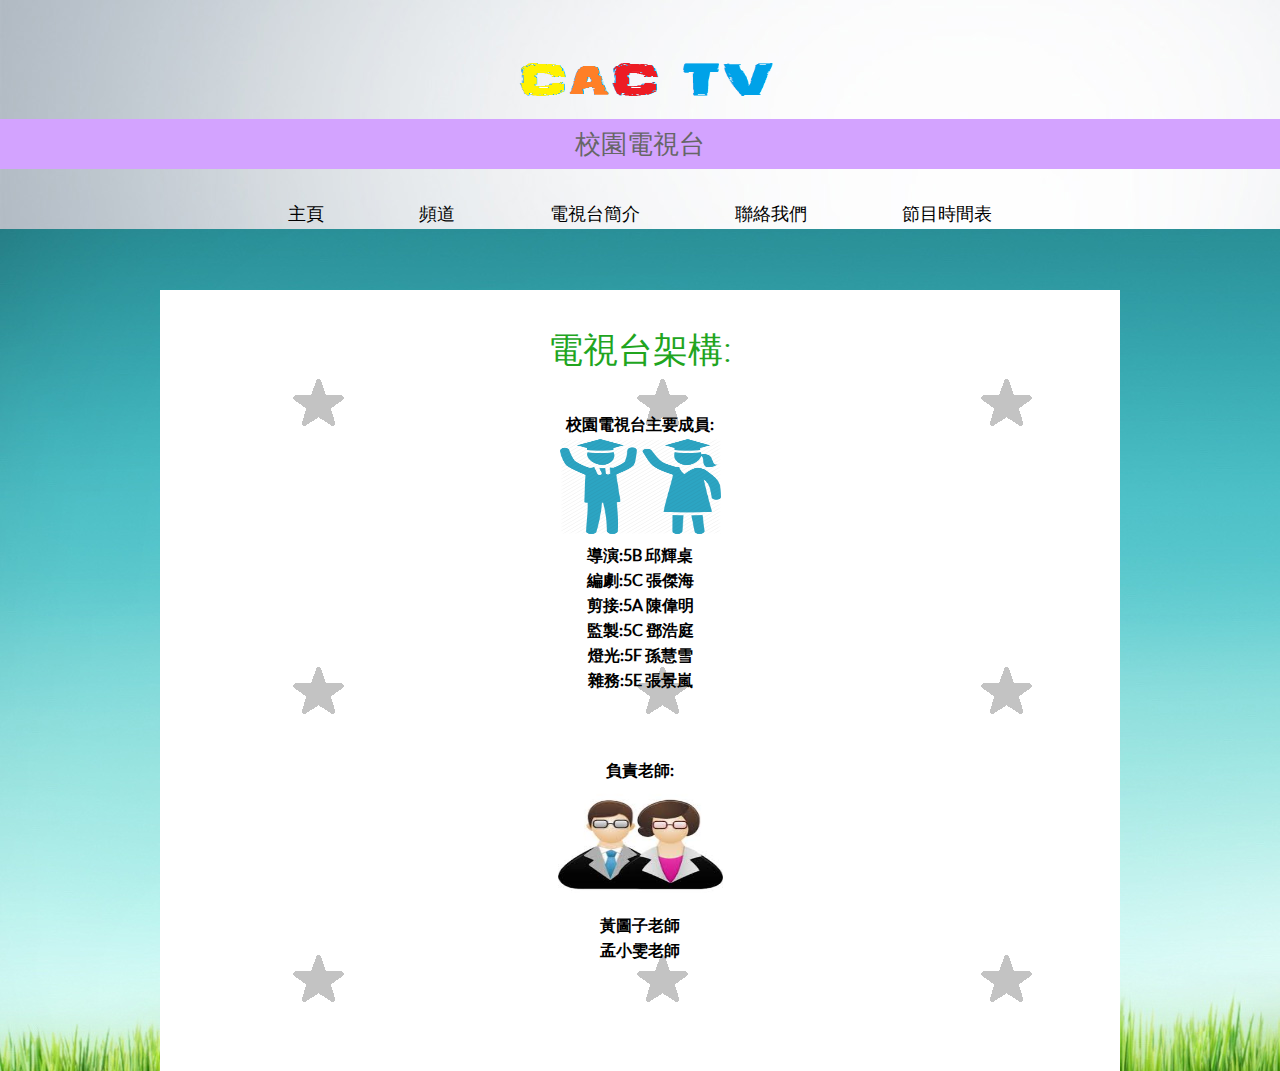
<file: about.html>
<!DOCTYPE html>
<!-- Website template by freewebsitetemplates.com -->
<html>
<head>
	<meta charset="utf-8">
	<meta name="viewport" content="user-scalable=0, width=device-width, initial-scale=1.0, maximum-scale=1.0, minimum-scale=1.0">
	<title>CAC campus TV</title>
	<link rel="stylesheet" type="text/css" href="css/style.css">
	<link rel="stylesheet" type="text/css" href="css/mobile.css">
	<style type="text/css">
	body,td,th {
	font-family: latoregular;
	text-align: center;
}
body {
	background-image: url(images/99ad8fd55ea33c571fd3e49079ed908f_full.jpg);
}
    </style>
	<script type='text/javascript' src='js/mobile.js'></script>
</head>
<body>
	<div id="header">
	  <h1><a href="index.html"><img src="images/cactvheader.png" width="287" height="82" alt="cactvheader"><span>校園電視台</span></a></h1>
		<ul id="navigation">
			<li>
				<a href="index.html">主頁</a>
			</li>
			<li>
				<a href="classes.html">頻道</a></li>
			 <li> <a href="instructors.html">電視台簡介</a>
                    <ul>
                     <li><a href="photo.html">活動相片記錄冊</a></li>
                 </ul>
                
                        </li>
			<li>
				<a href="contact.html">聯絡我們</a>
			</li>
			<li>
				<a href="blog.html">節目時間表</a>
			</li>
		</ul>
	</div>
<p>&nbsp;</p>
     <p>&nbsp;</p>
	<div id="body">
		<h2><center>
		電視台架構:
	  </center></h2>
		<div class="content"><strong><center>
		  <p>校園電視台主要成員:
		  </p>
		  <p><strong><strong><strong><strong><strong><strong><strong><strong><strong><strong><strong><strong><strong><strong><strong><img src="images/student.png" width="161" height="95" alt="student"></strong></strong></strong></strong></strong></strong></strong></strong></strong></strong></strong></strong></strong></strong></strong></p>
		  <table width="200" border="0">
		    <tr>
		      <td>導演:5B 邱<strong>輝桌</strong></td>
	        </tr>
		    <tr>
		      <td>編劇:5C 張傑海</td>
	        </tr>
		    <tr>
		      <td><strong>剪接:5A 陳偉明 </strong></td>
	        </tr>
		    <tr>
		      <td><strong>監製:5C 鄧浩庭</strong></td>
	        </tr>
		    <tr>
		      <td><strong>燈光:5F 孫慧雪</strong></td>
	        </tr>
		    <tr>
		      <td><strong>雜務:5E 張景嵐</strong></td>
	        </tr>
	      </table>  
		  <p>&nbsp;</p>
		  <p>&nbsp;      </p>
		  <p>負責老師:</p>
		  <p><img src="images/teacher.jpg" width="165" height="119" alt="teacher"></p>
		  <table width="200" border="0">
		    <tr>
		      <td><strong> 黃圖子老師</strong></td>
	        </tr>
		    <tr>
		      <td><strong>孟小雯老師</strong></td>
	        </tr>
	      </table>
		  <p>&nbsp;</p>
		  <p>&nbsp;</p>
		</center>
		</strong>	
      </div>	
	</div>
</body>
</html>
</file>
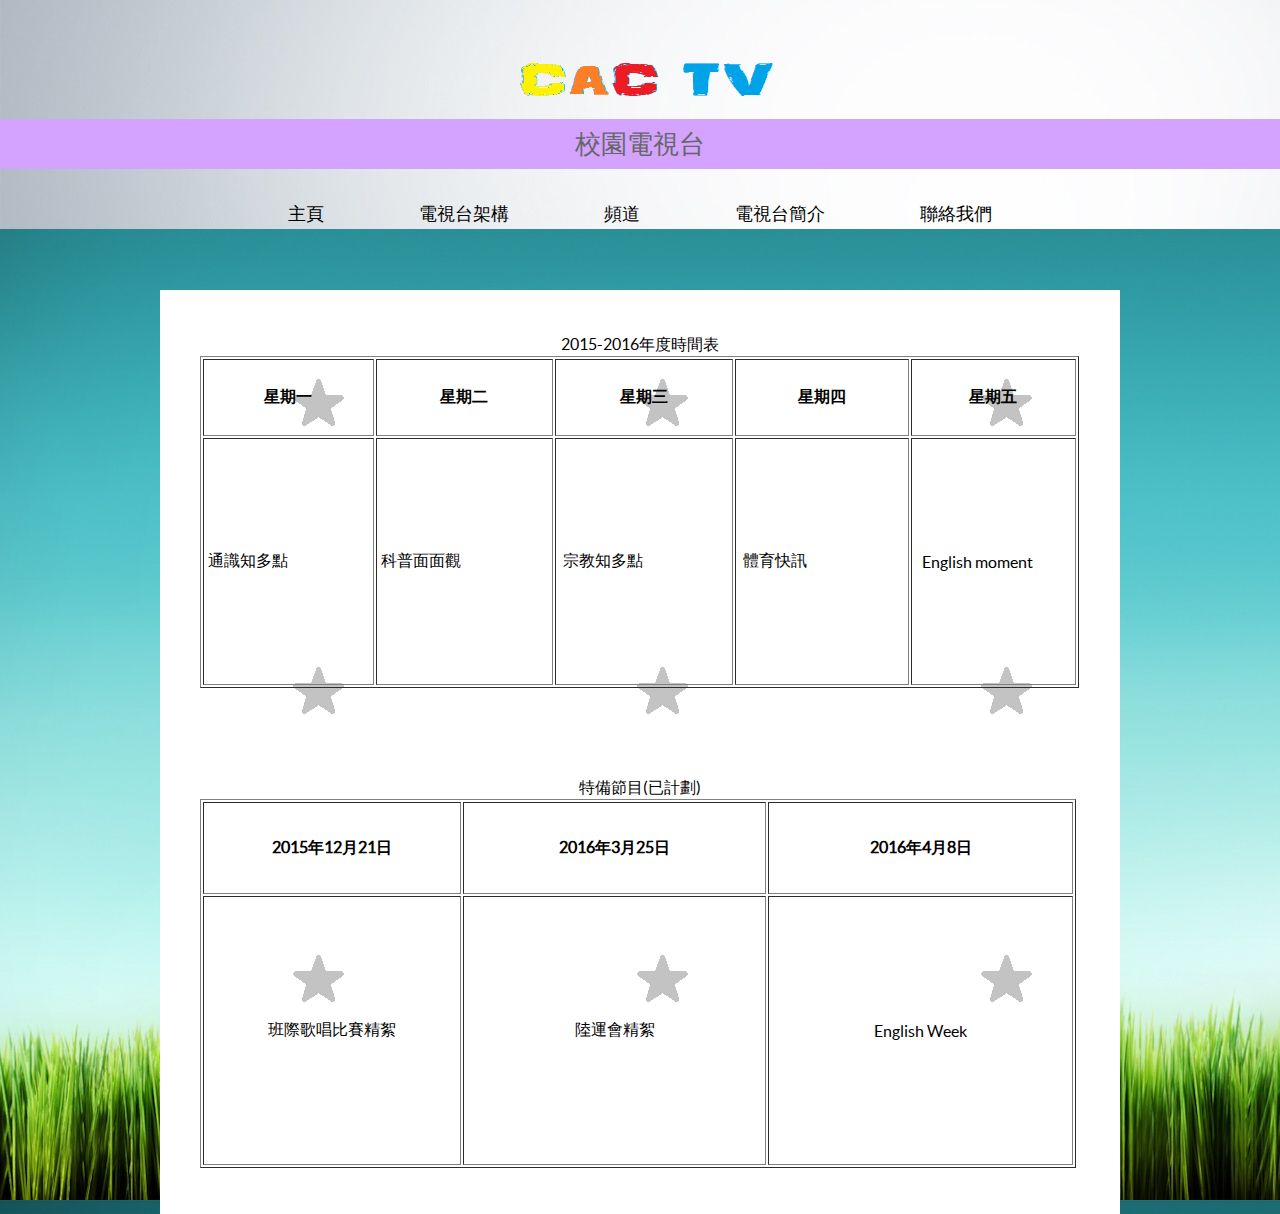
<file: blog.html>
<!DOCTYPE html>
<!-- Website template by freewebsitetemplates.com -->
<html>
  <head>
    <meta content="text/html; charset=UTF-8" http-equiv="content-type">
    <meta name="viewport" content="user-scalable=0, width=device-width, initial-scale=1.0, maximum-scale=1.0, minimum-scale=1.0">
    <title>CAC campus TV</title>
    <link rel="stylesheet" type="text/css" href="css/style.css">
    <link rel="stylesheet" type="text/css" href="css/mobile.css">
    <script type="text/javascript" src="js/mobile.js"></script>
  </head>
  <body>
    <div id="header">
      <h1><a href="index.html"><img src="images/cactvheader.png" width="287" height="82" alt="cactvheader"><span>校園電視台</span></a></h1>
      <ul id="navigation">
        <li> <a href="index.html">主頁</a> </li>
        <li> <a href="about.html">電視台架構</a> </li>
        <li> <a href="classes.html">頻道</a></li>
		 <li> <a href="instructors.html">電視台簡介</a>
                   <ul>
                     <li><a href="photo.html">活動相片記錄冊</a></li>
                 </ul>
                </li>
        <li> <a href="contact.html">聯絡我們</a> </li>
      </ul>
    </div>
    <p>&nbsp;</p>
     <p>&nbsp;</p>
    <div id="body">
      <center>2015-2016年度時間表</center>
      <table border="1" width="879">
        <tbody>
          <tr>
            <th height="73">星期一</th>
            <th>星期二</th>
            <th>星期三</th>
            <th>星期四</th>
            <th>星期五</th>
          </tr>
          <tr>
            <td style="width: 166.983px;" height="243">&nbsp;<span style="text-align: justify">通識知多點</span></td>
            <td style="margin-left: -9px; width: 172.967px;">&nbsp;科普面面觀</td>
            <td style="width: 173.633px;">&nbsp; 宗教知多點</td>
            <td style="margin-left: -6px; width: 170.45px;">&nbsp; 體育快訊</td>
            <td style="width: 160.983px;">&nbsp;&nbsp; English moment</td>
          </tr>
        </tbody>
      </table>
      <p>&nbsp;</p>
      <p>&nbsp;</p>
      <p>&nbsp;</p>
      <center>特備節目(已計劃)</center>
      <table border="1" width="876">
        <tbody>
          <tr>
            <th scope="col" height="88" width="254">2015年12月21日</th>
            <th scope="col" width="299">2016年3月25日</th>
            <th scope="col" width="301">2016年4月8日</th>
          </tr>
          <tr>
            <td scope="row" height="265"><center>班際歌唱比賽精絮</center></td>
            <td>
              <center>陸運會精絮</center>
            </td>
            <td>
              <center> English Week</center>
            </td>
          </tr>
        </tbody>
      </table>
    </div>
  </body>
</html>
</file>
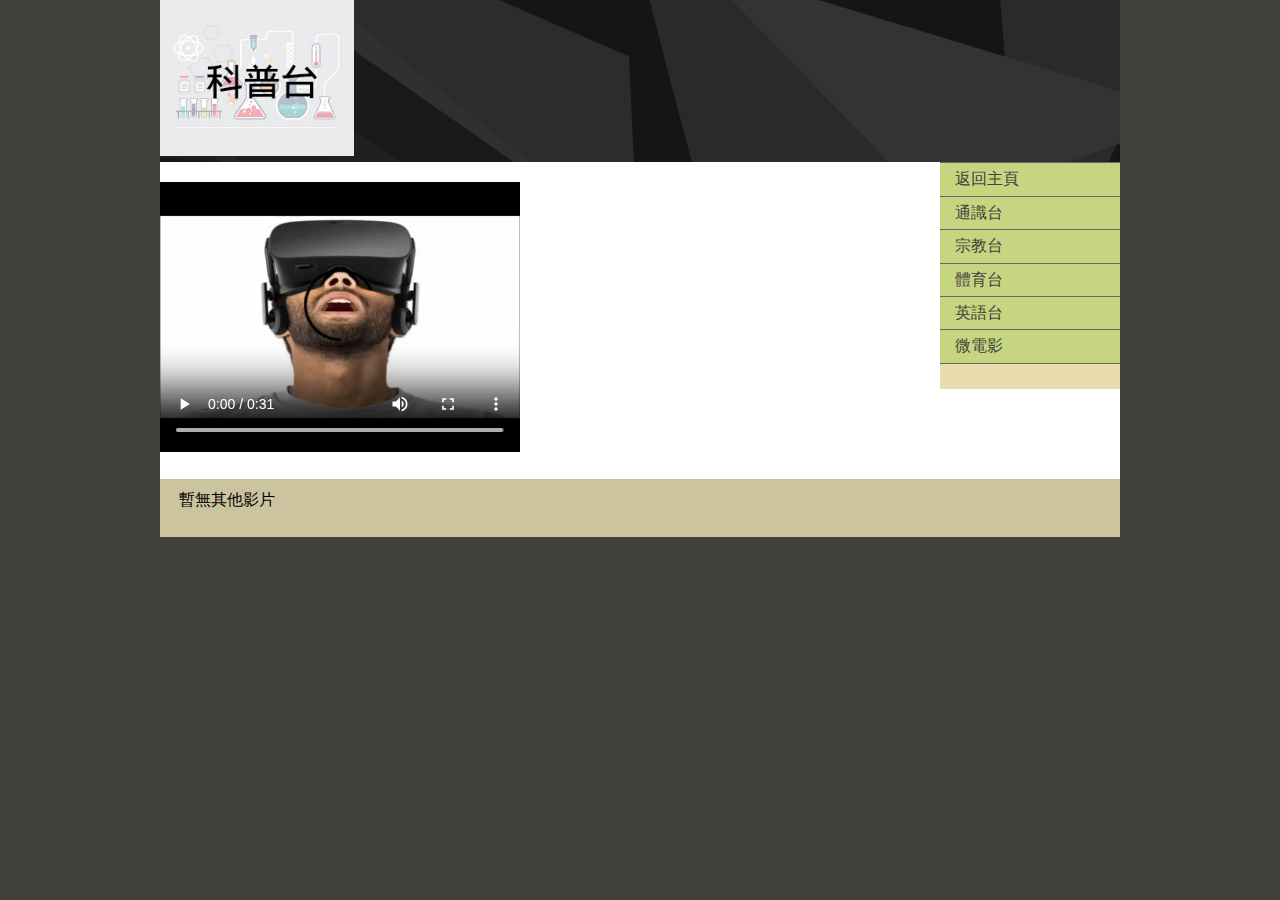
<file: channel2.html>
<!doctype html>
<html>
<head>
<meta charset="utf-8">
<title>無標題文件</title>
<style type="text/css">
<!--
body {
	font: 100%/1.4 Verdana, Arial, Helvetica, sans-serif;
	background-color: #42413C;
	margin: 0;
	padding: 0;
	color: #000;
}

/* ~~ 元素/標籤選取器 ~~ */
ul, ol, dl { /* 由於瀏覽器之間的差異，最佳作法是在清單中使用零寬度的欄位間隔及邊界。為了保持一致，您可以在這裡指定所要的量，或在清單包含的清單項目 (LI、DT、DD) 上指定所要的量。請記住，除非您寫入較為特定的選取器，否則在此執行的作業將重疊顯示到 .nav 清單。 */
	padding: 0;
	margin: 0;
}
h1, h2, h3, h4, h5, h6, p {
	margin-top: 0;	 /* 移除上方邊界可以解決邊界可能從其包含的 Div 逸出的問題。剩餘的下方邊界可以保持 Div 不與接在後面的元素接觸。 */
	padding-right: 15px;
	padding-left: 15px; /* 將欄位間隔加入至 Div 內元素的兩側 (而不是 Div 本身)，即可不需執行任何方塊模型的計算作業。具有側邊欄位間隔的巢狀 Div 也可當做替代方法。 */
}
a img { /* 這個選取器會移除某些瀏覽器在影像由連結所圍繞時，影像周圍所顯示的預設藍色邊框 */
	border: none;
}

/* ~~ 網站連結的樣式設定必須保持此順序，包括建立滑過 (Hover) 效果的選取器群組在內。~~ */
a:link {
	color: #42413C;
	text-decoration: underline; /* 除非您要設定非常獨特的連結樣式，否則最好提供底線，以便快速看出 */
}
a:visited {
	color: #6E6C64;
	text-decoration: underline;
}
a:hover, a:active, a:focus { /* 這個選取器群組可以讓使用鍵盤導覽的使用者，也和使用滑鼠的使用者一樣擁有相同的滑過體驗。 */
	text-decoration: none;
}

/* ~~這個固定寬度的容器環繞著其他 Div~~ */
.container {
	width: 960px;
	background-color: #FFF;
	margin: 0 auto; /* 兩側的自動值與寬度結合後，版面便會置中對齊 */
}

/* ~~ 頁首沒有指定的寬度，而會橫跨版面的整個寬度。頁首包含影像預留位置，必須由您自己的連結商標加以取代 ~~ */
.header {
	background-color: #FFFFFF;
	background-image: url(images/channelbg.jpg);
}

/* ~~ 這是版面的欄位。~~ 

1) 欄位間隔只會置於 Div 的頂端或底部。這些 Div 內的元素在兩側會有欄位間隔，可讓您不需進行「方塊模型計算」。請記住，如果對 Div 本身加入任何側邊的欄位間隔或邊框，在計算「總」寬度時，就會將這些加入您定義的寬度。您也可以選擇移除 Div 中元素的欄位間隔，然後在其中放置沒有寬度的第二個 Div，並依設計所需放置欄位間隔。

2) 尚未為這些欄位提供邊界，因為它們全都是浮動的。如果必須加入邊界，請避免將其放在浮動方向的一側 (例如將右邊界放在設定為向右浮動的 Div 上)。在許多時候，您都可以改用欄位間隔。對於必須違反此規則的 Div，您應該在 Div 的規則中加入 "display:inline" 宣告，以防止某些版本的 Internet Explorer 將邊界加倍。

3) 因為可在文件中多次使用類別 (也可對單一的元素套用多個類別)，所以已為欄位指定類別名稱，而非 ID。例如，您可在必要時將兩個側邊列 Div 堆疊起來。如有需要，也可以將這些名稱輕鬆地變更為 ID (只要您在每份文件中只使用一次)。

4) 如果想要將導覽放在左方而非右方，只要將這些欄設定為往反方向浮動 (全部往左，而非全部往右)，它們就會以相反順序呈現。您不需要在 HTML 原始碼中移動 Div。

*/
.sidebar1 {
	float: right;
	width: 180px;
	background-color: #EADCAE;
	padding-bottom: 10px;
}
.content {

	padding: 10px 0;
	width: 780px;
	float: right;
}

/* ~~ 這個群組選取器會在 .content 區域空間中提供清單 ~~ */
.content ul, .content ol { 
	padding: 0 15px 15px 40px; /* 這個欄位間隔反映出上方標題和段落規則中的右方間隔。當欄位間隔位於下方時，便可將清單中的其他元素間隔開來；當位於左方時，則可藉此建立縮排。這些動作均可依需要進行調整。 */
}

/* ~~ 導覽清單樣式 (如果選擇使用 Spry 之類的預製飛出選單，則可移除) ~~ */
ul.nav {
	list-style: none; /* 這會移除清單標記 */
	border-top: 1px solid #666; /* 這會建立連結的上方邊框，其他則都會使用下方邊框放置在 LI 上 */
	margin-bottom: 15px; /* 這會在下方的內容上建立導覽間的間距 */
}
ul.nav li {
	border-bottom: 1px solid #666; /* 這會建立按鈕分隔 */
}
ul.nav a, ul.nav a:visited { /* 將這些選取器放入群組，即可確保您的連結即使在受到點擊後仍保有按鈕外觀 */
	padding: 5px 5px 5px 15px;
	display: block; /* 這會為連結提供區塊屬性，使連結能填滿包含它的整個 LI，讓整個區域都能回應滑鼠點按動作。 */
	width: 160px;  /*這個寬度使整個按鈕都可用於 IE6 的點按動作。如果不需要支援 IE6，就可將其移除。請從側邊列容器的寬度減去此連結的間距來計算適當的寬度。 */
	text-decoration: none;
	background-color: #C6D580;
}
ul.nav a:hover, ul.nav a:active, ul.nav a:focus { /* 這會同時變更滑鼠及鍵盤導覽器的背景及文字顏色 */
	background-color: #ADB96E;
	color: #FFF;
}

/* ~~ 頁尾 ~~ */
.footer {
	padding: 10px 0;
	background-color: #CCC49F;
	position: relative;/* 這會為 IE6 提供 hasLayout 以進行適當的清除動作 */
	clear: both;
	overflow-x: scroll;
}

/* ~~ 其他 float/clear 類別 ~~ */
.fltrt {  /* 這個類別可用來讓元素在頁面中浮動，浮動的元素必須位於頁面上相鄰的元素之前。 */
	float: right;
	margin-left: 8px;
}
.fltlft { /* 這個類別可用來讓元素在頁面左方浮動，浮動的元素必須位於頁面上相鄰的元素之前。 */
	float: left;
	margin-right: 8px;
}
.clearfloat { /* 這個類別可放置在 <br /> 或空白的 Div 上，當做接在 #container 內最後一個浮動 Div 後方的最後一個元素 (如果從 #container 移除或取出 #footer) */
	clear:both;
	height:0;
	font-size: 1px;
	line-height: 0px;
}
-->
</style></head>

<body>

<div class="container">
  <div class="header"><img src="images/未命名-1.jpg" width="194" height="156" alt="science"></div>
  <div class="sidebar1">
    <ul class="nav">
      <li><a href="index.html">返回主頁</a></li>
      <li><a href="channel1.html">通識台</a></li>
      <li><a href="channel3.html">宗教台</a></li>
      <li><a href="channel4.html">體育台</a></li>
      <li><a href="channel5.html">英語台</a></li>
      <li><a href="channel6.html">微電影</a>  <!-- end .sidebar1 --></li>
    </ul>
  </div>
  <div class="content">
   <span class="content">
<video width="360" height="270" controls>
<source src="video/cactv2.mp4" type="video/mp4">
您的瀏覽器不支援此 HTML5 影片標籤
</video>
  </span>
    <!-- end .content --></div>
  <div class="footer">
    <p>&nbsp;暫無其他影片</p>
    <p>    <!-- end .footer --></p>
  </div>
<!-- end .container --></div>
</body>
</html>
</file>
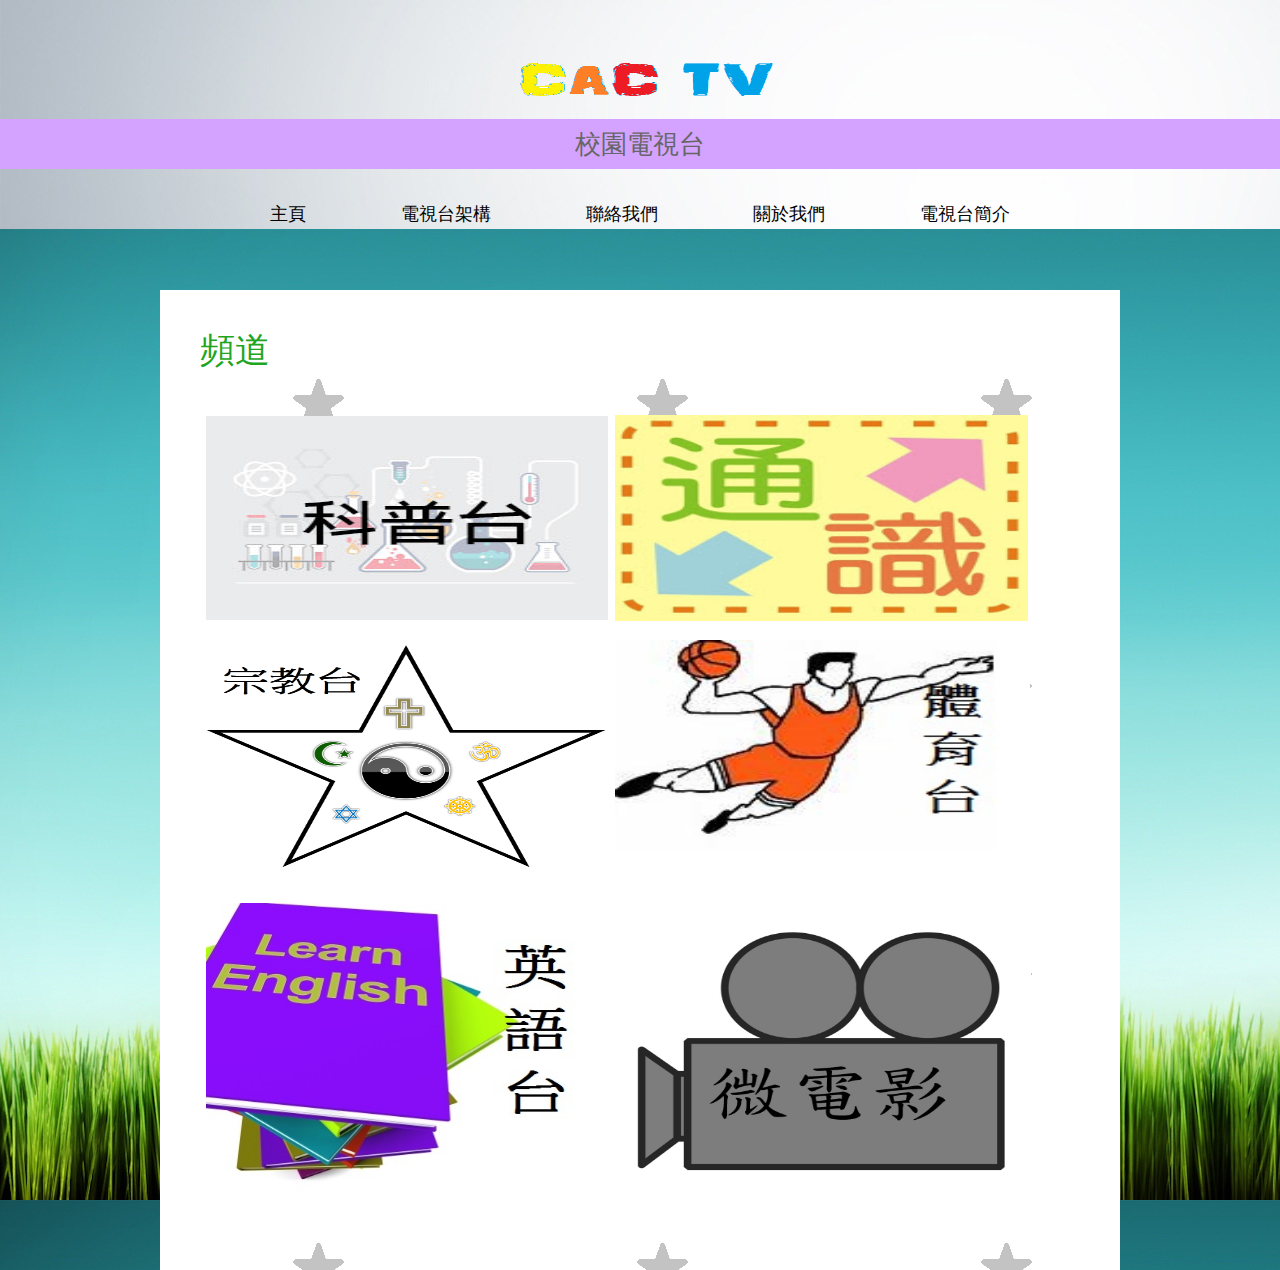
<file: classes.html>
<!DOCTYPE html>
<!-- Website template by freewebsitetemplates.com -->
<html>
<head>
	<meta charset="utf-8">
	<meta name="viewport" content="user-scalable=0, width=device-width, initial-scale=1.0, maximum-scale=1.0, minimum-scale=1.0">
	<title>CAC campus TV</title>
	<link rel="stylesheet" type="text/css" href="css/style.css">
	<link rel="stylesheet" type="text/css" href="css/mobile.css">
	<style type="text/css">
	body,td,th {
	font-family: latoregular;
}
body {
	background-image: url(images/99ad8fd55ea33c571fd3e49079ed908f_full.jpg);
}
    </style>
	<script type='text/javascript' src='js/mobile.js'></script>
</head>
<body>
	<div id="header">
	  <h1><a href="index.html"><img src="images/cactvheader.png" width="287" height="82" alt="cactvheader"><span>校園電視台</span></a></h1>
		<ul id="navigation">
			<li>
				<a href="index.html">主頁</a>
			</li>
			<li>
				<a href="about.html">電視台架構</a>
			</li>
		  <li> <a href="contact.html">聯絡我們</a> </li>
			<li class="current">
				<a href="about.html">關於我們</a>
			
			</li>
			 <li> <a href="instructors.html">電視台簡介</a> 
                      <ul>
                     <li><a href="photo.html">活動相片記錄冊</a></li>
                 </ul>
                    </li>
		</ul>
        </div>
        <p>&nbsp;</p>
     <p>&nbsp;</p>
	<div id="body">
		<h2>頻道</h2>
		<table width="736" height="795" border="0" cellspacing="5">
		  <tr>
		    <td width="363" height="206"><a href="channel2.html?list=PL2rdh_2EguTqEziVgDawUgOlPaKFwD8bo"target="_blank"><img title="科普台"src="images/未命名-1.jpg"width="402" height="204"></a></td>
		    <td width="363"><a href="channel1.html?list=PL2rdh_2EguTpdl7bK4vEUARljJOPO7OSH"target="_blank"><img title="通識台"src="images/commonsense.jpg" width="413" height="206"></a></td>
	      </tr>
		  <tr>
		    <td height="252"><a href="channel3.html?list=PL2rdh_2EguTqZEMiATeEBKriPlglC6_yL"target="_blank"><img title="宗教台" src="images/宗教星章.png" width="400" height="222"></a></td>
		    <td><a href="channel4.html?list=PL2rdh_2EguTrFDIkNp_nAOBfS6iwdGNGY"target="_blank"><img title="體育台" src="images/PE.jpg" width="415" height="232"></a></td>
	      </tr>
		  <tr>
		    <td height="327"><a href="channel5.html?list=PL2rdh_2EguTqCCcJdJqTFqQmNreQt4G3d"target="_blank"><img title="英語台"src="images/Learn English Stacked Books ID-100106656.jpg" width="399" height="299" alt="english"></a></td>
		    <td><a href="channel6.html?list=PL2rdh_2EguTrdEs7AvE7V5TquUWVnhVxo"target="_blank"><img title="微電影"src="images/1024px-Icon_Camera.svg.jpg" width="416" height="325" alt="video"></a></td>
	      </tr>
	  </table>
	</div>
</body>
</html>
</file>
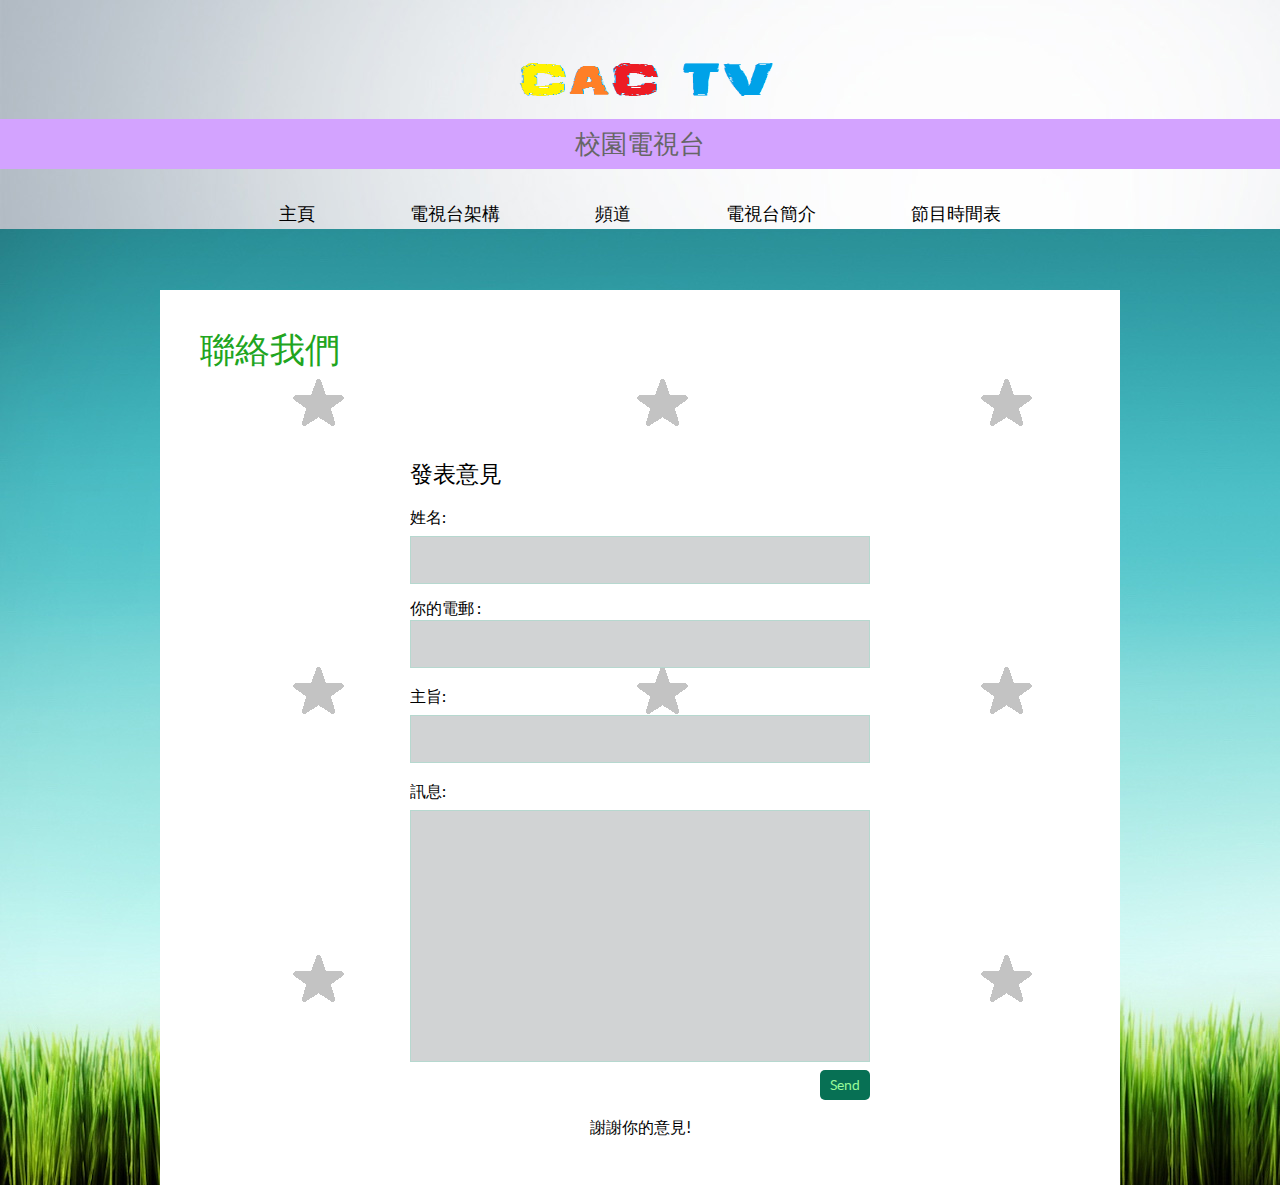
<file: contact.html>
<!DOCTYPE html>
<!-- Website template by freewebsitetemplates.com -->
<html>
<head>
	<meta charset="UTF-8">
	<meta name="viewport" content="user-scalable=0, width=device-width, initial-scale=1.0, maximum-scale=1.0, minimum-scale=1.0">
	<title>CAC campus TV</title>
	<link rel="stylesheet" type="text/css" href="css/style.css">
	<link rel="stylesheet" type="text/css" href="css/mobile.css">
	<script type='text/javascript' src='js/mobile.js'></script>
</head>
<body>
	<div id="header">
		<h1><a href="index.html"><img src="images/cactvheader.png" width="287" height="82" alt="cactvheader"><span>校園電視台</span></a></h1>
		<ul id="navigation">
			<li>
				<a href="index.html">主頁</a>
			</li>
			<li>
				<a href="about.html">電視台架構</a>
			</li>
			<li><a href="classes.html">頻道</a>
			</li>
			 <li> <a href="instructors.html">電視台簡介</a> 
                          <ul>
                     <li><a href="photo.html">活動相片記錄冊</a></li>
                       </ul>
                
                     </li>
			<li>
				<a href="blog.html">節目時間表</a>
			</li>
		</ul>
	</div>
    <p>&nbsp;</p>
     <p>&nbsp;</p>
	<div id="body">
		<h2>聯絡我們</h2>
		<form action="mailto:cac@cactm.edu.hk"method="post"enctype="text/plain">
			<h3>發表意見</h3>
			<label for="name">
				<span>姓名:</span>
				<input type="text" id="name">
			</label>
			<label for="email">你的電郵
			  :
			  <input type="text" id="email">
			</label>
			<label for="subject">
				<span>主旨:</span>
				<input type="text" id="subject">
			</label>
			<label for="message">
				<span>訊息:</span>
				<textarea name="message" id="message" cols="30" rows="10"></textarea>
			</label>
			<input type="submit" id="send" value="Send" onClick="window.alert('感謝提交意見');">
		</form>
        <br>
       <center>謝謝你的意見!</center>
	</div>
    
</body>
</html>
</file>
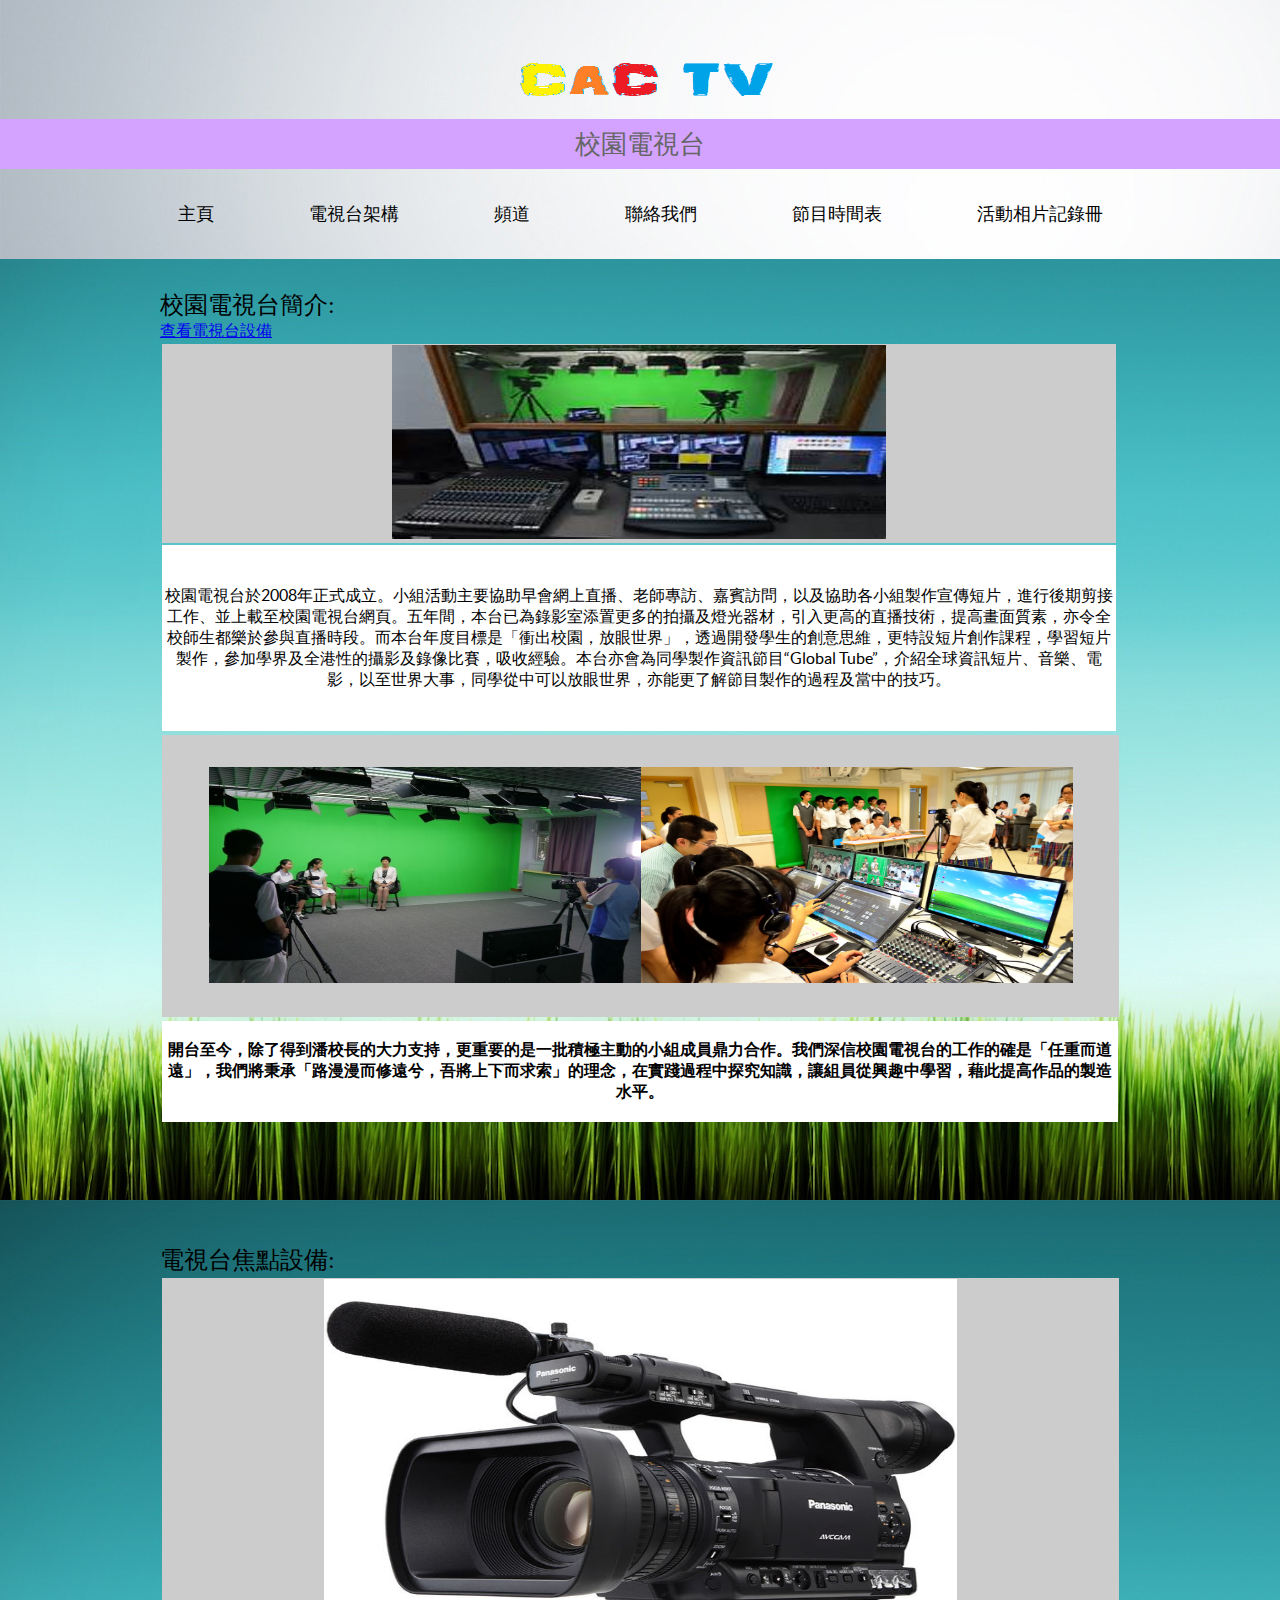
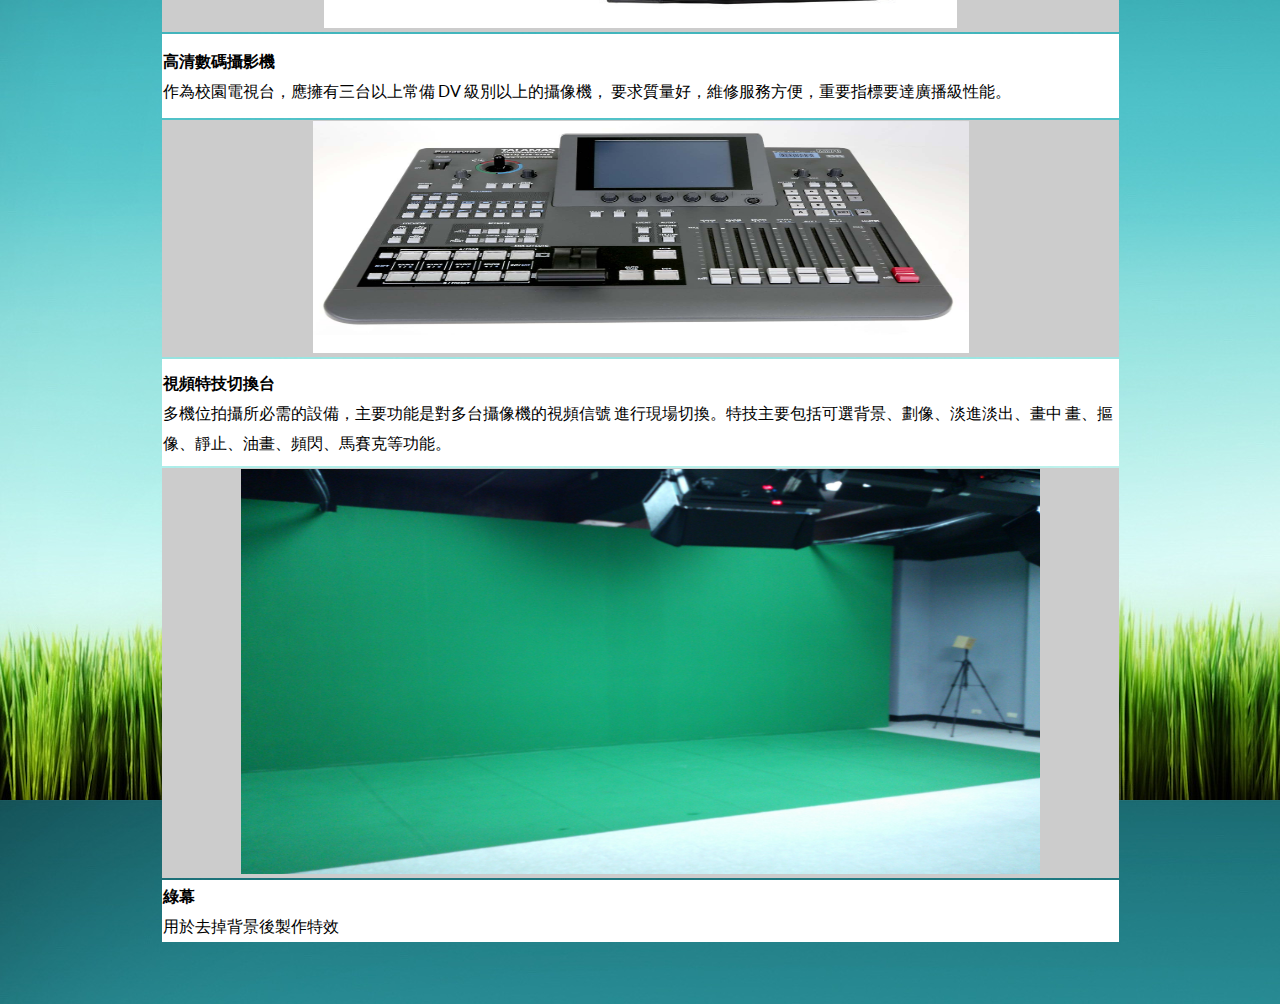
<file: instructors.html>
<!DOCTYPE html>
<!-- Website template by freewebsitetemplates.com -->
<html>
<head>
	<meta charset="UTF-8">
	<meta name="viewport" content="user-scalable=0, width=device-width, initial-scale=1.0, maximum-scale=1.0, minimum-scale=1.0">
	<title>CAC campus TV</title>
	<link rel="stylesheet" type="text/css" href="css/style.css">
	<link rel="stylesheet" type="text/css" href="css/mobile.css">
	<script type='text/javascript' src='js/mobile.js'></script>
</head>
<body>
<div id="header">
  <h1><a href="index.html"><img src="images/cactvheader.png" width="287" height="82" alt="cactvheader"><span>校園電視台</span></a></h1>
  <ul id="navigation">
		<li>
			<a href="index.html">主頁</a>
	    </li>
		<li>
			<a href="about.html">電視台架構</a>
	    </li>
		<li>
			<a href="classes.html">頻道</a>
	    </li>
		<li>
			<a href="contact.html">聯絡我們</a>
	    </li>
	     <li>
			<a href="blog.html">節目時間表</a>
           </li>
                     <li><a href="photo.html">活動相片記錄冊</a></li>
                
    <p>&nbsp;</p>
  </ul>
</div>
	<div id="footer">
		<div>
		  <div id="title">校園電視台簡介:</div>
		<a href="#device" herf="#device">查看電視台設備</a></div>
	  <table width="958" height="374" border="0">
	    <tr>
	      <td width="535" height="184" align="center" bgcolor="#CCCCCC"><img src="images/schoolTV.jpg" width="494" height="194" alt="TVphoto"></td>
        </tr>
	    <tr>
	      <td height="184" align="center" bgcolor="#FFFFFF">校園電視台於2008年正式成立。小組活動主要協助早會網上直播、老師專訪、嘉賓訪問，以及協助各小組製作宣傳短片，進行後期剪接工作、並上載至校園電視台網頁。五年間，本台已為錄影室添置更多的拍攝及燈光器材，引入更高的直播技術，提高畫面質素，亦令全校師生都樂於參與直播時段。而本台年度目標是「衝出校園，放眼世界」，透過開發學生的創意思維，更特設短片創作課程，學習短片製作，參加學界及全港性的攝影及錄像比賽，吸收經驗。本台亦會為同學製作資訊節目&ldquo;Global Tube&rdquo;，介紹全球資訊短片、音樂、電影，以至世界大事，同學從中可以放眼世界，亦能更了解節目製作的過程及當中的技巧。</td>
        </tr>
	  </table>
		<div>
		  <table width="961" height="284" border="0">
		    <tr>
		      <th height="280" bgcolor="#CCCCCC" scope="col"><img src="images/tvpic3.jpg" width="432" height="216" alt="tvpic"><img src="images/tvpic2.jpg" width="432" height="216" alt="tvpic2"></th>
	        </tr>
	      </table>
		</div>
		<table width="960" height="105" border="0">
		  <tr>
		    <th bgcolor="#FFFFFF" scope="col">開台至今，除了得到潘校長的大力支持，更重要的是一批積極主動的小組成員鼎力合作。我們深信校園電視台的工作的確是「任重而道遠」，我們將秉承「路漫漫而修遠兮，吾將上下而求索」的理念，在實踐過程中探究知識，讓組員從興趣中學習，藉此提高作品的製造水平。</th>
	      </tr>
	  </table>
		<p>&nbsp;</p>
		<p>&nbsp;</p>
		<p>&nbsp;</p>
	  <p>&nbsp;</p>
		<div id="title"><a id="device"></a>電視台焦點設備:</div>
<table width="961" height="719" border="0" id="send">
    <tr>
		    <th height="99" bgcolor="#CCCCCC" scope="col"><img src="images/agac130a-2-1024.jpg" width="633" height="349" alt="camera"></th>
	      </tr>
		  <tr>
		    <td height="82" bgcolor="#FFFFFF"><p><strong>高清數碼攝影機</strong></p>
	        <p>作為校園電視台，應擁有三台以上常備 DV 級別以上的攝像機，  要求質量好，維修服務方便，重要指標要達廣播級性能。</p></td>
	      </tr>
		  <tr>
		    <td height="101" bgcolor="#CCCCCC"><center><img src="images/panasonic-ag-mx70-digital-av-mixer-and-switcher-sdi-io.jpg" width="656" height="232" alt="switcher"></center></td>
	      </tr>
		  <tr>
		    <td height="105" bgcolor="#FFFFFF"><p><strong>視頻特技切換台</strong></p>
	        <p>多機位拍攝所必需的設備，主要功能是對多台攝像機的視頻信號  進行現場切換。特技主要包括可選背景、劃像、淡進淡出、畫中  畫、摳像、靜止、油畫、頻閃、馬賽克等功能。</p></td>
	      </tr>
		  <tr>
		    <td height="92" bgcolor="#CCCCCC"><center><img src="images/Tk1Ga4K.jpg" width="799" height="405" alt="green wall"></center></td>
	      </tr>
		  <tr>
		    <td height="45" bgcolor="#FFFFFF"><p><strong>綠幕</strong></p>
	        <p>用於去掉背景後製作特效</p></td>
	      </tr>
	  </table>
		<div></div>
		<div id="connect"></div>
</div>
</body>
</html>
</file>
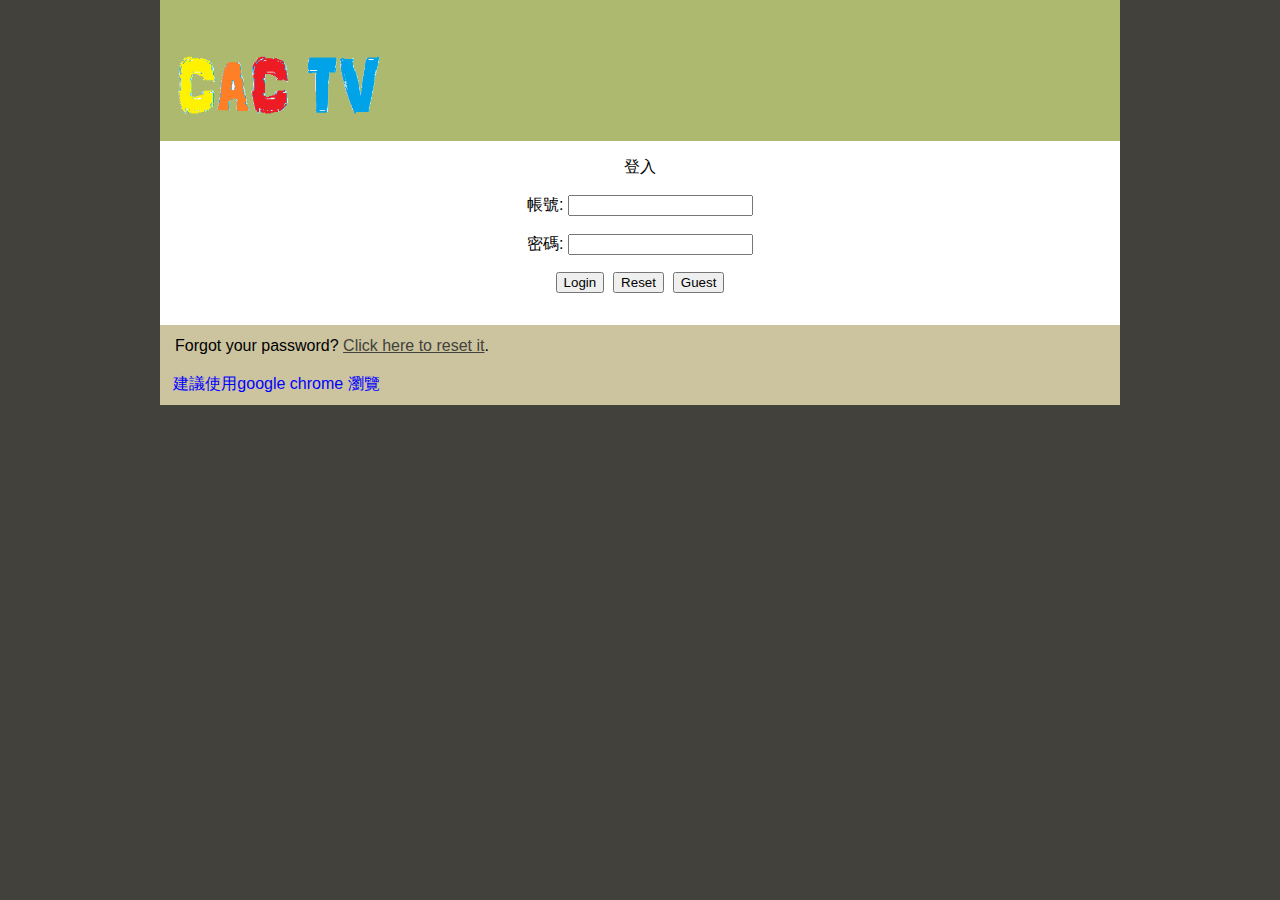
<file: login.html>
<!DOCTYPE html PUBLIC "-//W3C//DTD XHTML 1.0 Transitional//EN" "http://www.w3.org/TR/xhtml1/DTD/xhtml1-transitional.dtd">
<html xmlns="http://www.w3.org/1999/xhtml">
<head>
<meta http-equiv="Content-Type" content="text/html; charset=utf-8" />
<title>CACTV login page</title>

<style type="text/css">
<!--
body {
	font: 100%/1.4 Verdana, Arial, Helvetica, sans-serif;
	background-color: #42413C;
	margin: 0;
	padding: 0;
	color: #000;
}

/* ~~ 元素/標籤選取器 ~~ */
ul, ol, dl { /* 由於瀏覽器之間的差異，最佳作法是在清單中使用零寬度的欄位間隔及邊界。為了保持一致，您可以在這裡指定所要的量，或在清單包含的清單項目 (LI、DT、DD) 上指定所要的量。請記住，除非您寫入較為特定的選取器，否則在此執行的作業將重疊顯示到 .nav 清單。 */
	padding: 0;
	margin: 0;
}
h1, h2, h3, h4, h5, h6, p {
	margin-top: 0;	 /* 移除上方邊界可以解決邊界可能從其包含的 Div 逸出的問題。剩餘的下方邊界可以保持 Div 不與接在後面的元素接觸。 */
	padding-right: 15px;
	padding-left: 15px; /* 將欄位間隔加入至 Div 內元素的兩側 (而不是 Div 本身)，即可不需執行任何方塊模型的計算作業。具有側邊欄位間隔的巢狀 Div 也可當做替代方法。 */
	font-family: Verdana, Arial, Helvetica, sans-serif;
}
a img { /* 這個選取器會移除某些瀏覽器在影像由連結所圍繞時，影像周圍所顯示的預設藍色邊框 */
	border: none;
}
/* ~~ 網站連結的樣式設定必須保持此順序，包括建立滑過 (Hover) 效果的選取器群組在內。~~ */
a:link {
	color: #42413C;
	text-decoration: underline; /* 除非您要設定非常獨特的連結樣式，否則最好提供底線，以便快速看出 */
}
a:visited {
	color: #6E6C64;
	text-decoration: underline;
}
a:hover, a:active, a:focus { /* 這個選取器群組可以讓使用鍵盤導覽的使用者，也和使用滑鼠的使用者一樣擁有相同的滑過體驗。 */
	text-decoration: none;
}

/* ~~ 這個固定寬度的容器環繞著其他 Div ~~ */
.container {
	width: 960px;
	background-color: #FFF;
	margin: 0 auto; /* 兩側的自動值與寬度結合後，版面便會置中對齊 */
}

/* ~~ 頁首沒有指定的寬度，而會橫跨版面的整個寬度。頁首包含影像預留位置，必須由您自己的連結商標加以取代 ~~ */
.header {
	background-color: #ADB96E;
}

/* ~~ 這是版面資訊。~~ 

1) 欄位間隔只會置於 Div 的頂端或底部。此 Div 內的元素在兩側會有欄位間隔，可讓您不需進行「方塊模型計算」。請記住，如果對 Div 本身加入任何側邊的欄位間隔或邊框，在計算「總」寬度時，就會將這些加入您定義的寬度。您也可以選擇移除 Div 中元素的欄位間隔，然後在其中放置沒有寬度的第二個 Div，並依設計所需放置欄位間隔。

*/

.content {
	padding: 15px 0;
	font-family: Verdana, Geneva, sans-serif;
}

/* ~~ 頁尾 ~~ */
.footer {
	padding: 10px 0;
	background-color: #CCC49F;
}

/* ~~ 其他 float/clear 類別 ~~ */
.fltrt {  /* 這個類別可用來讓元素在頁面中浮動，浮動的元素必須位於頁面上相鄰的元素之前。 */
	float: right;
	margin-left: 8px;
}
.fltlft { /* 這個類別可用來讓元素在頁面左方浮動，浮動的元素必須位於頁面上相鄰的元素之前。 */
	float: left;
	margin-right: 8px;
}
.clearfloat { /* 這個類別可放置在 <br /> 或空白的 Div 上，當做接在 #container 內最後一個浮動 Div 後方的最後一個元素 (如果從 #container 移除或取出 #footer) */
	clear:both;
	height:0;
	font-size: 1px;
	line-height: 0px;
}
-->
</style></head>

<body>

<div class="container">
  <div class="header"><!-- end .header -->
    <img src="images/cactvheader.png" width="228" height="141" alt="logo1" /></div>
  <div class="content">
    <div><center>
      <p>登入      </p>
      <form id="form" name="form" method="post" action="">
        <p>
          <label for="id">帳號:</label>
          <input type="text" name="id" id="id" />
        </p>
        <p>密碼:
          <label for="password"></label>
          <input type="text" name="password" id="password" />
        </p>
        <p>
       
          <input type="button" name="login" id="login" value="Login" onClick="pasuser(this.form)">&nbsp;
          <input type="reset" name="reset" id="reset" value="Reset" />&nbsp;
          <input type="button" name="guest" id="guest" value="Guest"onClick="window.location='index.html';" />
        <script language="javascript">
function pasuser(form) {
if (form.id.value=="689") { 
if (form.password.value=="689") {    
window.alert('welcome')          
location="index.html" 
} else {
alert("Incorrect Password")
}
} else {  alert("Incorrect UserID")
}
}

</script>
		        </p>
      </form>
    </center>
    </div>

  <!-- end .content --></div>
  <div class="footer">
    <p>Forgot your password? <a href="error.html">Click here to reset it</a>.</p>
	&nbsp;&nbsp;&nbsp;<font color="blue">建議使用google chrome 瀏覽</font>
    <!-- end .footer --></div>
  <!-- end .container --></div>
</body>
</html>
</file>
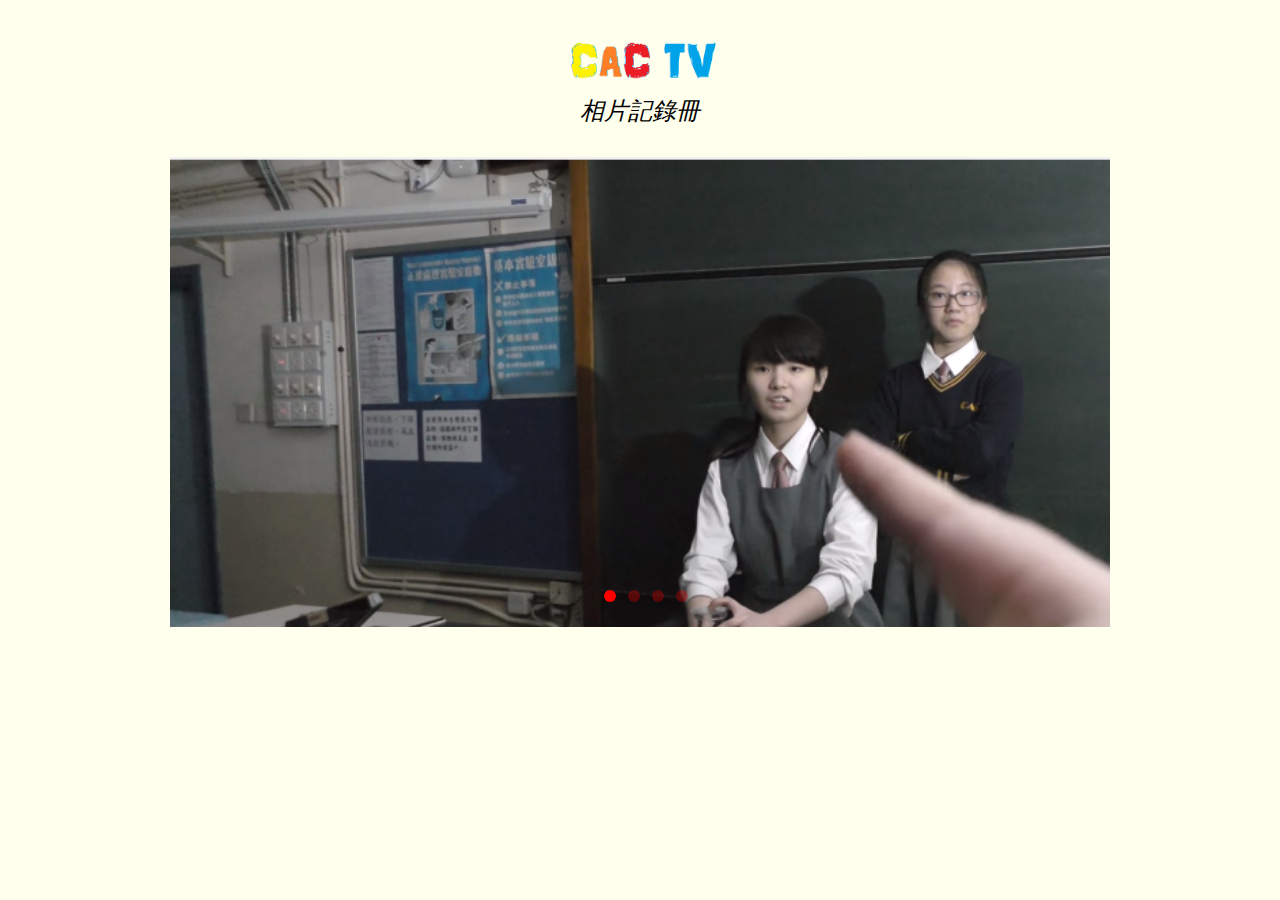
<file: photo.html>
<!DOCTYPE html PUBLIC "-//W3C//DTD XHTML 1.0 Transitional//EN" "http://www.w3.org/TR/xhtml1/DTD/xhtml1-transitional.dtd">
<html xmlns="http://www.w3.org/1999/xhtml">
<head>

<meta http-equiv="Content-Type" content="text/html; charset=utf-8" />
<link rel="stylesheet" type="text/css" href="css/imagegalleries.css">
<style type="text/css">
body,td,th {
	font-size: 24px;
	color: hsla(0,0%,0%,1);
}
</style>
<title>活動相片記錄冊</title>
</head>

<body bgcolor="#FFFFEE">
<center>
  <a href="index.html"><img src="images/cactvheader.png" width="164" height="87" alt="logo" /></a>
</center>
<center>
  <em>相片記錄冊</em>
</center>
<div id="slider-wrapper">
  <div class="inner-wrapper">
    <input checked type="radio" name="slide" class="control" id="Slide1" />
    <label for="Slide1" id="s1" name="s1"></label>
    <input type="radio" name="slide" class="control" id="Slide2" />
    <label for="Slide2" id="s2" name="s2"></label>
    <input type="radio" name="slide" class="control" id="Slide3" />
    <label for="Slide3" id="s3" name="s3"></label>
    <input type="radio" name="slide" class="control" id="Slide4" />
    <label for="Slide4" id="s4" name="s4"></label>
    <div class="overflow-wrapper">
      <a class="slide" href=""><img src="images/cactv1.PNG" /></a>
      <a class="slide" href=""><img src="images/cactv2.PNG" /></a>
      <a class="slide" href=""><img src="images/cactv3.PNG" /></a>
      <a class="slide" href=""><img src="images/cactv5.PNG" /></a>
    </div>
  </div>
</div>
</body>
</html>
</file>
<file: css/style.css>
/* Template by freewebsitetemplates.com */
body {
	color: #000000;
	font-family: latoregular;
	font-size: 16px;
	margin: 0;
	padding: 0;
	background-color: #f5f5f5;
	background-image: url(../images/99ad8fd55ea33c571fd3e49079ed908f_full.jpg);
	background-repeat: repeat;
}
@font-face {
	font-family: 'latoregular';
	src: url('../fonts/lato-regular-webfont.eot');
	src: url('../fonts/lato-regular-webfont.eot?#iefix') format('embedded-opentype'),
		url('../fonts/lato-regular-webfont.woff') format('woff'),
		url('../fonts/lato-regular-webfont.ttf') format('truetype'),
		url('../fonts/lato-regular-webfont.svg#latoregular') format('svg');
	font-weight: normal;
	font-style: normal;
}
@font-face {
	font-family: 'nixie_oneregular';
	src: url('../fonts/nixieone-regular-webfont.eot');
	src: url('../fonts/nixieone-regular-webfont.eot?#iefix') format('embedded-opentype'),
		url('../fonts/nixieone-regular-webfont.woff') format('woff'),
		url('../fonts/nixieone-regular-webfont.ttf') format('truetype'),
		url('../fonts/nixieone-regular-webfont.svg#nixie_oneregular') format('svg');
	font-weight: normal;
	font-style: normal;
}
a {
	outline: none;
}
img {
	border: none;
	color: #D6D6D6;
}
p {
	line-height: 30px;
	font-size: 16px;
	margin: 0;
}
p a {
	color: #315f52;
}
p a:hover {
	color: #451374;
	text-align: left;
	font-style: italic;
	font-weight: bold;
}
#header {
	margin: 0 auto;
	max-width: 100%;






















	background-image: url(
../../HTML6/images/th%20(1).jpg);
	background-image: url(../images/curvy-bag-background.jpg);
}
#header h1 {
	font-size: 50px;
	font-weight: normal;
	line-height: 50px;
	margin: 0;
	padding: 30px 0;
	text-align: center;
}
#header h1 a {
	color: hsla(300,60%,50%,1);
	text-decoration: none;
}
#header h1 a span {
	color: #666666;
	display: block;
	font-family: nixie_oneregular;
	font-size: 26px;
	text-transform: uppercase;
	background-image: url(../images/bg-separator.png);
}
#header ul#navigation {
	list-style: none;
	margin: 0;
	padding: 0;
	text-align: center;
}
#header ul#navigation li {
	display: inline;
	line-height: 30px;
	position: relative;
	font-size: 16px;
}
#header ul#navigation li a {
	color: #000000;
	font-size: 18px;
	padding: 0 46px;
	text-align: center;
	text-decoration: none;
	text-transform: uppercase;
}
#header ul#navigation li a:hover,
#header ul#navigation li.current ul li a:hover {
	color: #CC6600;
	font-size: 18px;
}
#header ul#navigation li.current a {
	color: #000000;
}
#header ul#navigation li ul {
	display: none;
	left: 0;
	list-style: none outside none;
	margin: 0;
	padding: 11px 0 0;
	position: absolute;
	top: 12px;
}
#header ul#navigation li:hover ul {
	display: list-item;
}

#header ul#navigation li ul li {
	background: #ccccff;
	display: block;
	height: 46px;
	line-height: 46px;
}
#header ul#navigation li ul li a {
	padding: 0 20px;
}
#header ul#navigation li.current ul li a {
	color: #b6d8cf;
}
#body {
	margin: 1px auto 0;
	max-width: 880px;
	min-height: 600px;
	overflow: hidden;
	padding: 45px 40px 46px;
	background-color: #ffffff;
	background-image: url(../images/star.png);
}
#body > h2 {
	color: #21a51e;
	font-family: 'nixie_oneregular';
	font-size: 35px;
	font-weight: normal;
	line-height: 30px;
	margin: 0;
	padding: 0 0 44px;
}
#body img.figure {
	display: block;
	float: right;
	margin: 74px 38px 46px 0;
	max-width: 100%;
	width: auto;
}
#body div#tagline {
	float: left;
	margin: 110px 0 0 25px;
	max-width: 510px;
}
#body div#tagline h1 {
	background: url(../images/bg-separator.png) no-repeat center bottom;
	color: #21a51e;
	font-family: 'nixie_oneregular';
	font-size: 100px;
	font-weight: normal;
	line-height: 100px;
	margin: 0;
	padding: 0 0 55px;
	text-align: center;
	text-transform: uppercase;
}
#body div#tagline p {
	color: #21a51e;
	font-family: 'nixie_oneregular';
	font-size: 100px;
	line-height: 100px;
	padding: 43px 0 0;
	text-align: center;
}
#body div.content {
	overflow: auto;
}
#body div.content > div {
	float: left;
	width: 510px;
}
#body div.content h3,
#body form h3,
#body ul.blog li h3 {
	font-family: 'nixie_oneregular';
	font-size: 23px;
	font-weight: normal;
	line-height: 30px;
	margin: 0;
	padding: 25px 0 0;
}
#body div.content h3:first-child,
#body div.content div div.section:first-child {
	padding: 0;
}
#body div.content img.figure {
	margin: 0 38px 46px 0;
}
#body div.content div div.section {
	padding: 55px 0 0;
	width: 430px;
}
#body div.content div div.section span {
	display: block;
	line-height: 30px;
}
#body div.content div ul {
	list-style: none;
	margin: 0;
	overflow: hidden;
	padding: 0 0 65px;
}
#body div.content div ul li {
	float: left;
	margin: 0 0 0 83px;
	width: 207px;
}
#body div.content div ul li:first-child {
	margin: 0;
}
#body div.content div ul li img {
	display: block;
	max-width: 100%;
	width: auto;
}
#body div.content div ul li h4 {
	font-family: 'nixie_oneregular';
	font-size: 18px;
	font-weight: normal;
	margin: 0;
	padding: 12px 0 0;
	text-align: center;
}
#body form {
	margin: 25px auto 0;
	overflow: hidden;
	width: 460px;
}
#body form label {
	display: block;
	padding: 15px 0 0;
}
#body form label span {
	display: block;
	line-height: 27px;
	padding: 0 0 5px
}
#body form label input {
	background: #d1d3d4;
	border: 1px solid #b6d8cf;
	color: #FF0000;
	display: block;
	font-family: 'latoregular';
	font-size: 14px;
	height: 46px;
	line-height: 46px;
	padding: 0 5px;
	width: 448px;
}
#body form label textarea {
	background: #d1d3d4;
	border: 1px solid #b6d8cf;
	color: #315f52;
	display: block;
	font-family: 'latoregular';
	font-size: 14px;
	height: 250px;
	line-height: 30px;
	overflow: auto;
	padding: 0 5px;
	resize: none;
	width: 448px;
}
#body form input#send {
	background: #077054;
	border: none;
	border-radius: 5px;
	color: #99fa99;
	cursor: pointer;
	font-family: 'latoregular';
	font-size: 14px;
	float: right;
	height: 30px;
	margin: 8px 0 0;
	width: 50px;
}
#body form input#send:hover {
	background: #d3a3ff;
	color: #000000;
}
#body ul.blog {
	list-style: none;
	margin: 0;
	padding: 0;
}
#body ul.blog li {
	overflow: hidden;
	padding: 104px 100px 0 0;
}
#body ul.blog li:first-child {
	padding: 0 100px 0 0;
}
#body ul.blog li img {
	display: block;
	float: left;
	margin: 0 20px 0 0;
	max-width: 100%;
	width: auto;
}
#body ul.blog li h3 {
	line-height: 20px;
	padding: 0 0 8px;
}
#body ul.blog li h3 a,
#body div.content div.sidebar ul li h4 a {
	color: #315f52;
	text-decoration: none;
}
#body ul.blog li h3 a:hover,
#body div.content div.sidebar ul li h4 a:hover {
	text-decoration: underline;
}
#body ul.blog li span,
#body div.content div.article span,
#body div.content div.sidebar ul li span {
	display: block;
	line-height: 30px;
}
#body div.content div.article {
	width: 570px;
}
#body div.content div.article img {
	display: block;
	margin: 0 0 9px;
	max-width: 100%;
	width: auto;
}
#body div.content div.article p {
	padding: 0 0 30px;
}
#body div.content div.sidebar {
	float: left;
	margin: 0 0 0 50px;
	width: 259px;
}
#body div.content div.sidebar ul {
	padding: 20px 0 0;
}
#body div.content div.sidebar ul li {
	border-top: 1px solid #88b4a8;
	float: none;
	margin: 0;
	padding: 18px 0 28px;
	width: auto;
}
#body div.content div.sidebar ul li:first-child {
	border: none;
	padding: 0 0 28px;
}
#body div.content div.sidebar ul li h4 {
	line-height: 30px;
	text-align: left;
}
#footer {
	margin: 0 auto;
	max-width: 960px;
	overflow: hidden;
	padding: 30px 0 60px;
}
#footer div {
	float: none;
}
#footer div span {
	color: #99fa99;
	display: block;
	font-size: 26px;
	line-height: 24px;
}
#footer div p {
	color: #b6d8cf;
	font-size: 12px;
	line-height: 30px;
}
#footer div#connect {
	float: right;
	overflow: hidden;
	width: auto;
}
#footer div#connect a {
	background: url(../images/icons.png) no-repeat;
	display: block;
	float: left;
	text-indent: -99999px;
}
#footer div#connect a#facebook {
	background-position: 0 0;
	height: 30px;
	width: 16px;
}
#footer div#connect a#twitter {
	background-position: 0 -30px;
	height: 30px;
	margin: 0 0 0 28px;
	width: 37px;
}
#footer div#connect a#googleplus {
	background-position: 0 -61px;
	height: 32px;
	margin: 0 0 0 19px;
	width: 32px;
}
#footer div#connect a#googleplus {
	background-position: 0 -61px;
	height: 32px;
	margin: 0 0 0 19px;
	width: 32px;
}
#footer div#connect a#pinterest {
	background-position: 0 -94px;
	height: 30px;
	margin: 0 0 0 23px;
	width: 30px;
}
#header table tr td {
	color: #FF0000;
	font-size: 14px;
	font-weight: bold;
}
#header table tr td {
	color: #333333;
}
#title {
	font-family: "Times New Roman", Times, serif;
	font-size: 24px;
}
#footer div #title {

}
</file>
<file: css/mobile.css>
/* Website template by freewebsitetemplates.com */
@media only screen and (max-width : 918px) {
	html {
		-webkit-text-size-adjust: none;
	}
	#mobile-navigation {
		background: url(../images/mobile/mobile-menu.png) no-repeat 0 0;
		display: block;
		height: 50px;
		margin: 0;
		padding: 0;
		position: absolute;
		right: 0;
		top: 20px;
		width: 50px;
		z-index: 1001;
	}
	#header ul#navigation {
	background: url(../images/mobile/bg-mobile.png);
	border: 1px solid #99fa99;
	display: none;
	font-size: 1.4625em;
	height: auto;
	left: 0;
	margin: 0 auto;
	position: absolute;
	padding: 0;
	top: 71px;
	transition: all .5s ease-in-out;
	width: 100%;
	z-index: 1001;
	}
	#header ul#navigation li {
	background: none;
	display: block;
	float: none;
	height: auto;
	line-height: normal;
	margin: 0;
	padding: 0;
	text-align: center;
	width: 100%;
	}
	#header ul#navigation li:first-child,
	#header ul#navigation li ul li:first-child {
		border: none;
		width: 100%;
	}
	#header ul#navigation li a {
		background: none;
		border-top: 1px solid #99fa99;
		color: #ffffff;
		display: block;
		font-family: Arial;
		font-size: 0.8125em;
		font-weight: normal;
		height: 49px;
		line-height: 49px;
		padding: 0 15px;
		text-align: left;
		width: auto;
	}
	#header ul#navigation li span {
		background: transparent url(../images/mobile/mobile-expand.png) no-repeat;
		border-left: 1px solid #99fa99;
		border-top: 1px solid #99fa99;
		display: block;
		height: 49px;
		position: absolute;
		right: 0;
		top: 0;
		width: 50px;
	}
	#header ul#navigation li.current span {
		background: url(../images/mobile/mobile-expand.png) no-repeat;
	}
	#header ul#navigation li.current ul li a {
		background: none;
		color: #ffffff;
	}
	#header ul#navigation li a:hover,
	#header ul#navigation li.current ul li a:hover,
	#header ul#navigation li.current a {
		background: rgba(153, 250, 153, 0.8);
		color: #ffffff;
	}
	#header ul#navigation > li:first-child > a {
		border: none;
	}
	#header ul#navigation li ul {
		border: 0;
		display: none;
		left: 0;
		margin: 0;
		opacity: 1;
		padding: 0;
		position: relative;
		top: 0;
		width: 100%;
	}
	#header ul#navigation li ul,
	#header ul#navigation li:hover ul {
	display: block;
	}
	#header ul#navigation li ul li {
		background: none;
		height: auto;
		line-height: normal;
		padding: 0;
		text-align: left;
	}
	#header ul#navigation li ul li a {
		padding: 0 30px;
	}
	#header {
		position: relative;
		width: 90%;
	}
	#header h1 {
		padding: 74px 0 0;
	}
	#body {
		margin: 20px auto 0;
		padding: 45px 0 46px;
		width: 90%;
	}
	#body div#tagline {
		float: none;
		margin: 20px auto 0;
		width: 90%;
	}
	#body div#tagline h1 {
		background-size: 37% auto;
		line-height: 1em;
		padding: 0 0 50px;
	}
	#body div#tagline p {
		font-size: 5em;
		line-height: 1.25em;
		padding: 43px 10px;
	}
	#body img.figure {
		float: none;
		margin: 0 auto;
		width: 70%;
	}
	#body > h2 {
		padding: 0 20px 30px;
	}
	#body div.content {
		padding: 0 20px;
	}
	#body div.content div,
	#footer div {
		float: none;
		width: auto;
	}
	#body div.content img.figure {
		margin: 0 auto;
	}
	#body div.content div div.section {
		padding: 30px 0 0;
		width: auto;
	}
	#body div.content div ul li {
		margin: 0 5%;
		width: 40%;
	}
	#body div.content div ul li:first-child {
		margin: 0 5%;
	}
	#body form {
		margin: 0 auto;
		padding: 0 20px;
		width: auto;
	}
	#body form h3,
	#body ul.blog li:first-child {
		padding: 0;
	}
	#body form label input,
	#body form label textarea {
		border-radius: 0;
		padding: 0 3%;
		-webkit-appearance: none;
		width: 93%;
	}
	#body form input#send {
		margin: 8px 2px 0 0;
		padding: 0;
		text-align: center;
		-webkit-appearance: none;
	}
	#body ul.blog {
		padding: 0 20px;
	}
	#body ul.blog li {
		padding: 30px 0 0;
	}
	#body ul.blog li img {
		margin: 0 0 20px;
		width: 100%;
	}
	#body ul.blog li h3 {
		line-height: 1.35em;
	}
	#body div.content div.article {
		width: auto;
	}
	#body div.content div.sidebar {
		float: none;
		margin: 0;
		width: auto;
	}
	#body div.content div.sidebar ul li:first-child {
		margin: 0;
	}
	#footer {
		padding: 20px 0;
		width: 90%;
	}
	#footer div span {
		line-height: 1.25em;
		text-align: center;
	}
	#footer div p {
		font-size: 1.125em;
		line-height: 1.65em;
		padding: 20px 0 0;
		text-align: center;
	}
	#footer div#connect {
		float: none;
		margin: 30px auto 0;
		max-width: 185px;
	}
}
@media screen
and (max-width : 320px) {
	#header h1 {
		font-size: 2.8125em;
	}
	#header h1 a span {
		font-size: 0.5em;
		line-height: 1.25em;
	}
	#body div#tagline h1 {
		font-size: 4.375em;
	}
	#body div#tagline p {
		font-size: 3.125em;
	}
	#footer div p {
		font-size: 1em;
	}
}
</file>
<file: css/imagegalleries.css>
@charset "utf-8";
/* CSS Document */
#slider-wrapper {
	width: 940px;
	height: 470px;
	margin: 30px auto;
	position: relative;
	margin-bottom: 0px;
	overflow: hidden;
	background-color: rgba(0,0,0,0.5);
}

#s1 {
	padding: 6px;
	background: #000000;
	position: absolute;
	left: 50%;
	bottom: 25px;
	margin-left: -36px;
	border-radius: 20px;
	opacity: 0.3;
	cursor: pointer;
	z-index: 999;
	background-color: #FF0000;
}

#s2 {
	padding: 6px;
	background: #000000;
	position: absolute;
	left: 50%;
	bottom: 25px;
	margin-left: -12px;
	border-radius: 20px;
	opacity: 0.3;
	cursor: pointer;
	z-index: 999;
	background-color: #FF0000;
}

#s3 {
	padding: 6px;
	background: #000000;
	position: absolute;
	left: 50%;
	bottom: 25px;
	margin-left: 12px;
	border-radius: 20px;
	opacity: 0.3;
	cursor: pointer;
	z-index: 999;
	background-color: #FF0000;
}

#s4 {
	padding: 6px;
	background: #000000;
	position: absolute;
	left: 50%;
	bottom: 25px;
	margin-left: 36px;
	border-radius: 20px;
	opacity: 0.3;
	cursor: pointer;
	z-index: 999;
	background-color: #FF0000;
}

#s1:hover,
#s2:hover,
#s3:hover,
#s4:hover {
  opacity: .50;
}

.inner-wrapper {
  width: 940px;
  height: 470px;
  position: absolute;
  top: 0;
  left: 0;
  margin-bottom: 0px;
  overflow: hidden;
}

.control {
  display: none;
}

#Slide1:checked ~ .overflow-wrapper {
  margin-left: 0%;
}

#Slide2:checked ~ .overflow-wrapper {
  margin-left: -100%;
}

#Slide3:checked ~ .overflow-wrapper {
  margin-left: -200%;
}

#Slide4:checked ~ .overflow-wrapper {
  margin-left: -300%;
}

#Slide1:checked + #s1 {
  opacity: 1;
}

#Slide2:checked + #s2 {
  opacity: 1;
}

#Slide3:checked + #s3 {
  opacity: 1;
}

#Slide4:checked + #s4 {
  opacity: 1;
}

.overflow-wrapper {
  width: 400%;
  height: 100%;
  position: absolute;
  top: 0;
  left: 0;
  overflow-y: hidden;
  z-index: 1;
  -webkit-transition: all 0.3s ease-in-out;
  -moz-transition: all 0.3s ease-in-out;
  -o-transition: all 0.3s ease-in-out;
  transition: all 0.3s ease-in-out;
}

.slide img {
  width: 25%;
  float: left;
}
</file>
